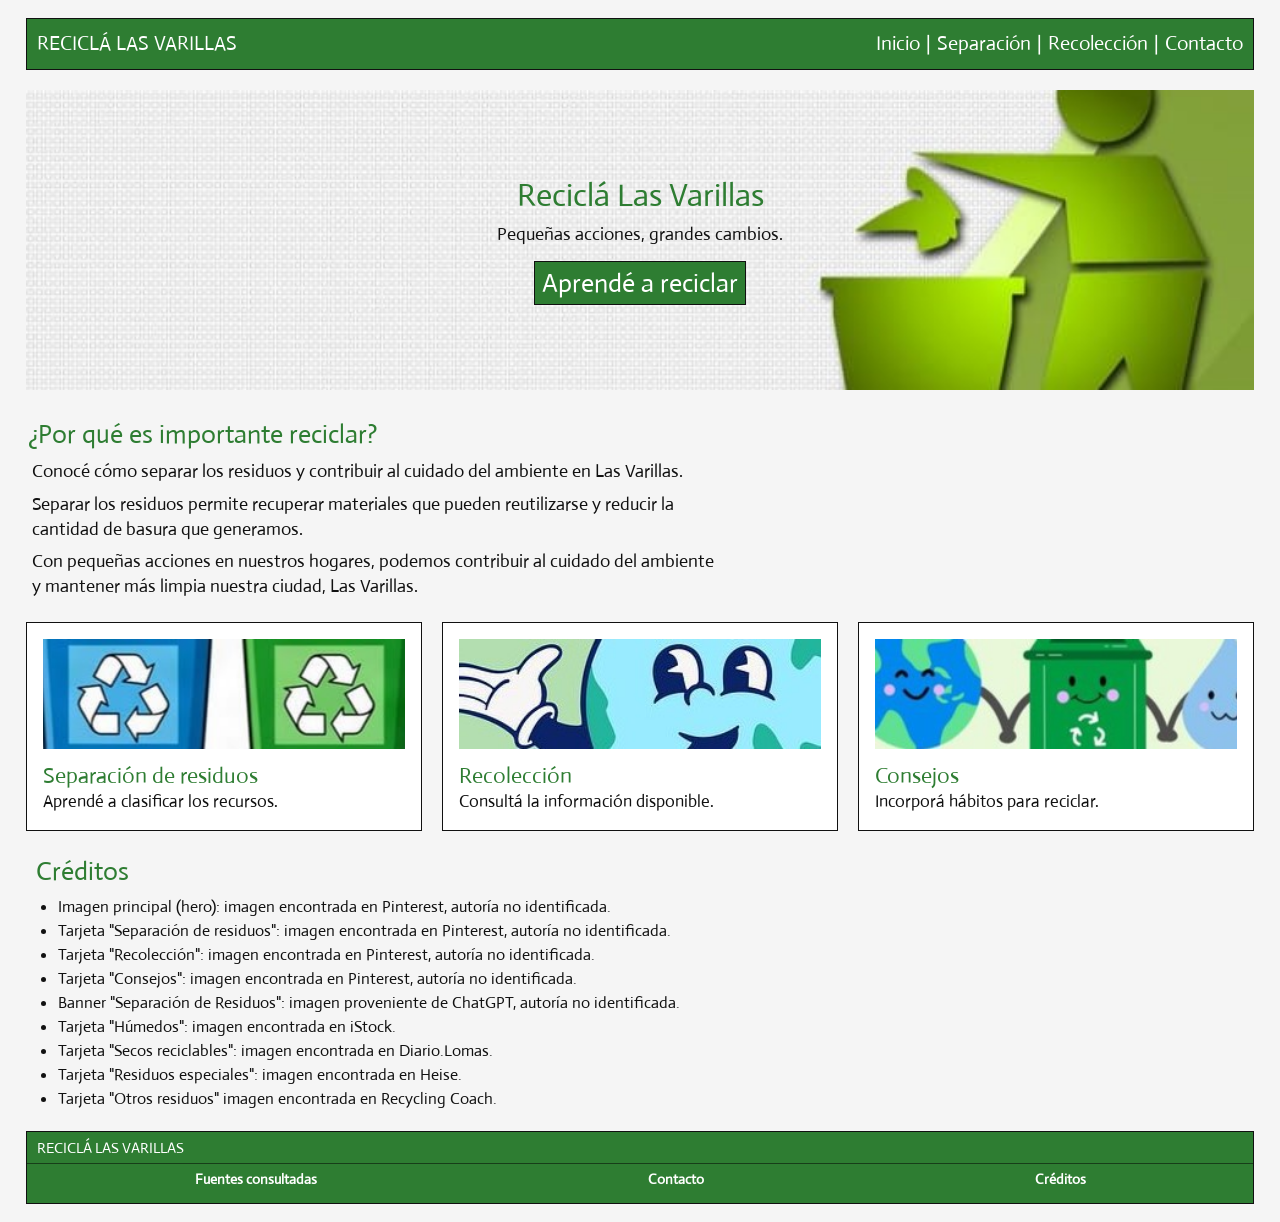
<file: index.html>
<!DOCTYPE html>
<html lang="es">
<head>
  <meta charset="UTF-8">
  <meta name="viewport" content="width=device-width, initial-scale=1">
  <title>Inicio | Reciclá Las Varillas</title>
  <link rel="preconnect" href="https://fonts.googleapis.com">
  <link rel="preconnect" href="https://fonts.gstatic.com" crossorigin>
  <link href="https://fonts.googleapis.com/css2?family=Actor&display=swap" rel="stylesheet">
  <link rel="stylesheet" href="style.css">
</head>
<body>

  <header class="encabezado">
    <a class="logo" href="index.html">RECICLÁ LAS VARILLAS</a>
    <nav class="menu" aria-label="Principal">
      <a href="index.html" aria-current="page">Inicio</a>
      <a href="separacion.html">Separación</a>
      <a href="#">Recolección</a>
      <a href="#">Contacto</a>
    </nav>
  </header>

  <main>
    <section class="hero">
        <div class="hero-texto">
        <h1>Reciclá Las Varillas</h1>
        <p>Pequeñas acciones, grandes cambios.</p>
        <a class="boton" href="separacion.html">Aprendé a reciclar</a>
        </div>
    </section>

    <section class="porque">
      <h2>¿Por qué es importante reciclar?</h2>
      <p>Conocé cómo separar los residuos y contribuir al cuidado del ambiente en Las Varillas.</p>
      <p>Separar los residuos permite recuperar materiales que pueden reutilizarse y reducir la cantidad de basura que generamos.</p>
      <p>Con pequeñas acciones en nuestros hogares, podemos contribuir al cuidado del ambiente y mantener más limpia nuestra ciudad, Las Varillas.</p>
    </section>

    <section class="accesos">
      <a class="tarjeta tarjeta-acceso" href="separacion.html">
        <img src="imagenes/tarjeta-separacion.png" alt="Tachos de reciclaje azul y verde">
        <h3>Separación de residuos</h3>
        <p>Aprendé a clasificar los recursos.</p>
      </a>

      <a class="tarjeta tarjeta-acceso" href="#">
        <img src="imagenes/tarjeta-recoleccion.png" alt="Ilustración de un planeta sonriente">
        <h3>Recolección</h3>
        <p>Consultá la información disponible.</p>
      </a>

      <a class="tarjeta tarjeta-acceso" href="separacion.html#consejos">
        <img src="imagenes/tarjeta-consejos.png" alt="Planeta, tacho de reciclaje y gota de agua ilustrados">
        <h3>Consejos</h3>
        <p>Incorporá hábitos para reciclar.</p>
      </a>
    </section>
  </main>

    <section class="creditos" id="creditos">
        <h2>Créditos</h2>
        <ul>
            <li>Imagen principal (hero): imagen encontrada en Pinterest, autoría no identificada.</li>
            <li>Tarjeta "Separación de residuos": imagen encontrada en Pinterest, autoría no identificada.</li>
            <li>Tarjeta "Recolección": imagen encontrada en Pinterest, autoría no identificada.</li>
            <li>Tarjeta "Consejos": imagen encontrada en Pinterest, autoría no identificada.</li>
            <li>Banner "Separación de Residuos": imagen proveniente de ChatGPT, autoría no identificada.</li>
            <li>Tarjeta "Húmedos": imagen encontrada en iStock.</li>
            <li>Tarjeta "Secos reciclables": imagen encontrada en Diario.Lomas.</li>
            <li>Tarjeta "Residuos especiales": imagen encontrada en Heise. </li>
            <li>Tarjeta "Otros residuos" imagen encontrada en Recycling Coach.</li>
        </ul>
    </section>

  <footer class="pie">
    <p class="pie-titulo">RECICLÁ LAS VARILLAS</p>
    <div class="pie-enlaces">
      <a href="#">Fuentes consultadas</a>
      <a href="#">Contacto</a>
      <a href="#creditos">Créditos</a>
    </div>
  </footer>

</body>
</html>
</file>
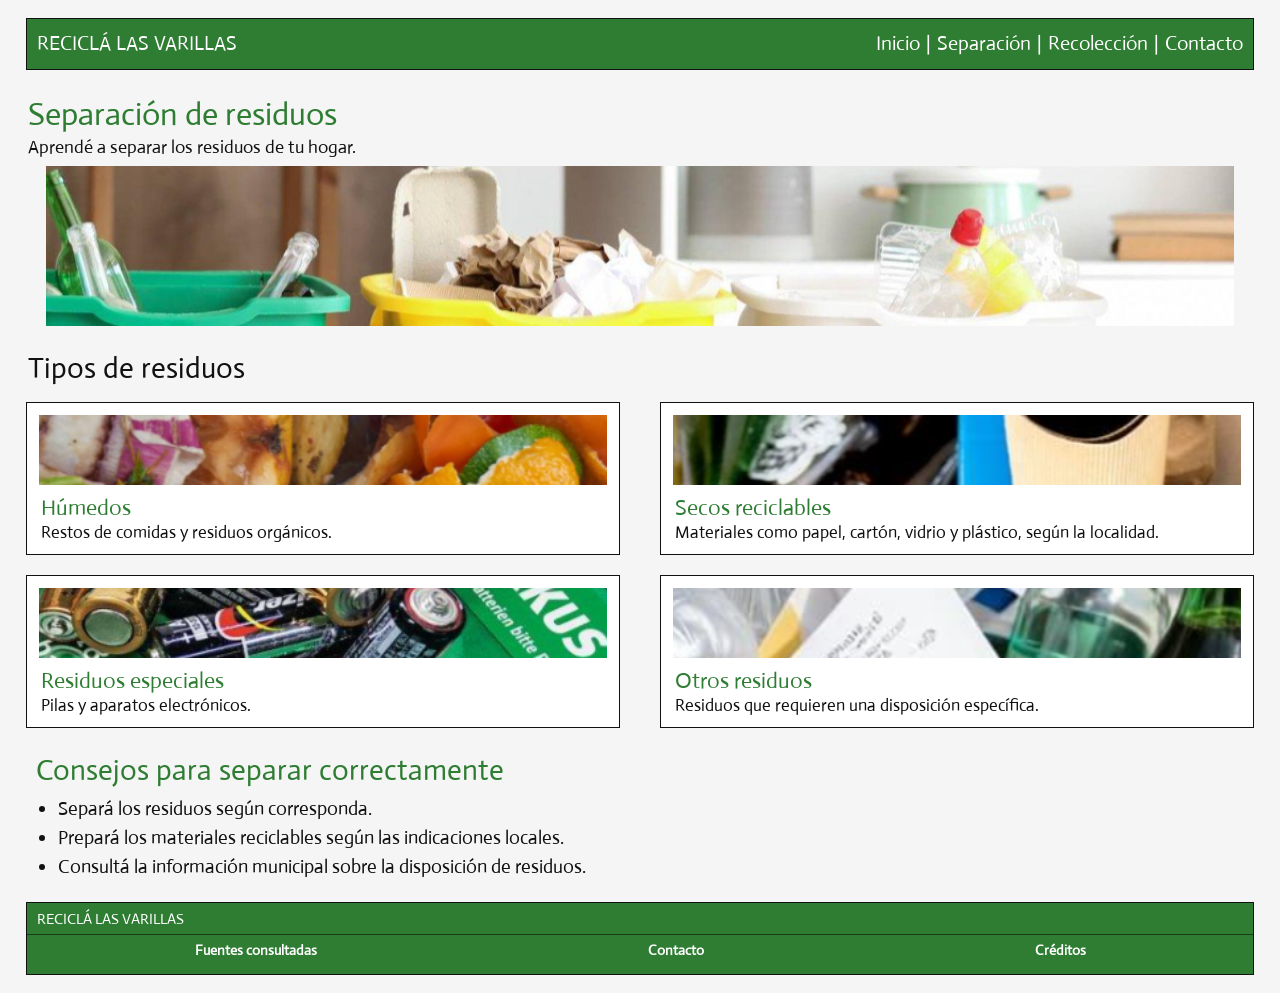
<file: separacion.html>
<!DOCTYPE html>
<html lang="es">
<head>
  <meta charset="UTF-8">
  <meta name="viewport" content="width=device-width, initial-scale=1">
  <title>Separación de residuos | Reciclá Las Varillas</title>
  <link rel="preconnect" href="https://fonts.googleapis.com">
  <link rel="preconnect" href="https://fonts.gstatic.com" crossorigin>
  <link href="https://fonts.googleapis.com/css2?family=Actor&display=swap" rel="stylesheet">
  <link rel="stylesheet" href="style.css">
</head>
<body>

  <header class="encabezado">
    <a class="logo" href="index.html">RECICLÁ LAS VARILLAS</a>
    <nav class="menu" aria-label="Principal">
      <a href="index.html">Inicio</a>
      <a href="separacion.html" aria-current="page">Separación</a>
      <a href="#">Recolección</a>
      <a href="#">Contacto</a>
    </nav>
  </header>

  <main>
    <section class="intro">
      <h1>Separación de residuos</h1>
      <p>Aprendé a separar los residuos de tu hogar.</p>
      <img class="banner" src="imagenes/banner.png" alt="Tachos de colores con vidrio, cartón y plástico para reciclar">
    </section>

    <section class="tipos">
      <h2>Tipos de residuos</h2>

      <div class="grilla">
        <article class="tarjeta">
          <img src="imagenes/humedos.png" alt="Restos de frutas y verduras">
          <h3>Húmedos</h3>
          <p>Restos de comidas y residuos orgánicos.</p>
        </article>

        <article class="tarjeta">
          <img src="imagenes/secos.png" alt="Papel, cartón y envases">
          <h3>Secos reciclables</h3>
          <p>Materiales como papel, cartón, vidrio y plástico, según la localidad.</p>
        </article>

        <article class="tarjeta">
          <img src="imagenes/pilas.png" alt="Pilas usadas">
          <h3>Residuos especiales</h3>
          <p>Pilas y aparatos electrónicos.</p>
        </article>

        <article class="tarjeta">
          <img src="imagenes/otros-residuos.png" alt="Botellas y envases varios">
          <h3>Otros residuos</h3>
          <p>Residuos que requieren una disposición específica.</p>
        </article>
      </div>
    </section>

    <section class="consejos" id="consejos">
  <h2>Consejos para separar correctamente</h2>
  <ul>
    <li>Separá los residuos según corresponda.</li>
    <li>Prepará los materiales reciclables según las indicaciones locales.</li>
    <li>Consultá la información municipal sobre la disposición de residuos.</li>
  </ul>
</section>
  </main>

  <footer class="pie">
    <p class="pie-titulo">RECICLÁ LAS VARILLAS</p>
    <div class="pie-enlaces">
      <a href="#">Fuentes consultadas</a>
      <a href="#">Contacto</a>
      <a href="index.html#creditos">Créditos</a>
    </div>
  </footer>

</body>
</html>
</file>
<file: style.css>
/* ---------- Base ---------- */
:root {
  --verde: #2e7d32;
  --fondo: #f5f5f5;
  --texto: #111;
  --borde: #111;
}

* {
  box-sizing: border-box;
}

body {
  margin: 0;
  padding: 18px 26px;
  background: var(--fondo);
  color: var(--texto);
  font-family: "Actor", "Segoe UI", Tahoma, sans-serif;
  line-height: 1.3;
}

a {
  color: inherit;
  text-decoration: none;
}

img {
  display: block;
  width: 100%;
  object-fit: cover;
  background: #d9d9d9; /* se ve mientras no cargue la imagen */
}

h1, h2, h3, p, ul {
  margin: 0;
}

/* ---------- Encabezado ---------- */
.encabezado {
  display: flex;
  align-items: center;
  justify-content: space-between;
  flex-wrap: wrap;
  gap: 8px 24px;
  padding: 12px 10px;
  background: var(--verde);
  border: 1px solid var(--borde);
  color: #fff;
}

.logo {
  font-size: 1.25rem;
  font-weight: 400;
}

.pie-enlaces {
  font-weight: 400;
}

.menu {
  display: flex;
  flex-wrap: wrap;
  font-size: 1.25rem;
}

.menu a + a::before {
  content: "|";
  margin: 0 6px;
}

.menu a:hover,
.menu a:focus-visible {
  text-decoration: underline;
}

/* ---------- Pie de página ---------- */
.pie {
  margin-top: 20px;
  background: var(--verde);
  border: 1px solid var(--borde);
  color: #fff;
}

.pie-titulo {
  padding: 6px 10px;
  font-size: 0.95rem;
  border-bottom: 1px solid rgba(0, 0, 0, 0.5);
}

.pie-enlaces {
  display: flex;
  justify-content: space-around;
  flex-wrap: wrap;
  gap: 8px 16px;
  padding: 7px 10px 14px;
  font-size: 0.85rem;
  font-weight: 600;
}

.pie-enlaces a:hover,
.pie-enlaces a:focus-visible {
  text-decoration: underline;
}

/* ---------- Tarjetas (compartidas) ---------- */
.tarjeta {
  border: 1px solid var(--borde);
  background: #fff;
}

.tarjeta h3 {
  color: var(--verde);
  font-weight: 400;
}

/* =========================================================
   PÁGINA DE INICIO
   ========================================================= */
.hero {
  display: flex;
  align-items: center;
  justify-content: center;
  margin-top: 20px;
  min-height: 300px;
  background-color: #efefef;
  background-image: url("imagenes/hero.png");
  background-size: cover;
  background-position: right center;
  background-repeat: no-repeat;
}

.hero-texto {
  padding: 22px 10px;
  text-align: center;
}

.hero h1 {
  color: var(--verde);
  font-size: 2rem;
  font-weight: 400;
}

.hero p {
  font-size: 1.15rem;
  margin: 6px 0 14px;
}

.boton {
  display: inline-block;
  padding: 7px 7px;
  background: var(--verde);
  border: 1px solid var(--borde);
  color: #fff;
  font-size: 1.6rem;
  line-height: 1.1;
}

.boton:hover,
.boton:focus-visible {
  background: #256528;
}

.hero img {
  position: absolute;
  top: 0;
  left: 0;
  width: 770px;
  height: 300px;
  object-fit: cover;
  object-position: left center;
}

.porque {
  max-width: 700px;
  padding: 28px 0 0 2px;
}

.porque h2 {
  color: var(--verde);
  font-size: 1.6rem;
  font-weight: 400;
}

.porque p {
  font-size: 1.1rem;
  margin: 8px 0 0 4px;
  line-height: 1.4;
}

.accesos {
  display: flex;
  justify-content: space-between;
  gap: 20px;
  margin-top: 24px;
}

.tarjeta-acceso {
  display: block;
  width: calc((100% - 40px) / 3);
  padding: 0 0 18px;
}

.tarjeta-acceso img {
  height: 110px;
  width: calc(100% - 32px);
  margin: 16px 16px 12px;
}

.tarjeta-acceso h3 {
  font-size: 1.4rem;
  padding: 0 16px;
}

.tarjeta-acceso p {
  font-size: 1.05rem;
  padding: 0 16px;
}

.tarjeta-acceso:hover,
.tarjeta-acceso:focus-visible {
  outline: 2px solid var(--verde);
}

.creditos {
  padding: 24px 10px 0;
  scroll-margin-top: 20px;
}

.creditos h2 {
  color: var(--verde);
  font-size: 1.6rem;
  font-weight: 400;
}

.creditos ul {
  margin-top: 6px;
  padding-left: 22px;
  font-size: 1rem;
  line-height: 1.5;
}

/* =========================================================
   PÁGINA SEPARACIÓN DE RESIDUOS
   ========================================================= */
.intro {
  padding: 24px 0 0;
}

.intro h1 {
  color: var(--verde);
  font-size: 2rem;
  font-weight: 400;
  padding-left: 2px;
}

.intro p {
  font-size: 1.1rem;
  padding-left: 2px;
}

.banner {
  height: 160px;
  margin: 8px 0 0 20px;
  width: calc(100% - 40px);
}

.tipos {
  padding-top: 24px;
}

.tipos h2 {
  font-size: 1.8rem;
  font-weight: 400;
  padding-left: 2px;
}

.grilla {
  display: grid;
  grid-template-columns: 1fr 1fr;
  gap: 20px 40px;
  margin-top: 14px;
}

.grilla .tarjeta {
  padding: 12px 0 10px;
}

.grilla .tarjeta img {
  height: 70px;
  width: calc(100% - 24px);
  margin: 0 12px 8px;
}

.grilla .tarjeta h3 {
  font-size: 1.4rem;
  padding: 0 14px;
}

.grilla .tarjeta p {
  font-size: 1.05rem;
  padding: 0 14px;
}

.consejos {
  padding: 24px 10px 0;
}

.consejos h2 {
  color: var(--verde);
  font-size: 1.8rem;
  font-weight: 400;
}

.consejos ul {
  padding-left: 22px;
  margin-top: 6px;
  font-size: 1.2rem;
  line-height: 1.5;
}

/* ---------- Pantallas chicas ---------- */
@media (max-width: 760px) {
  body {
    padding: 12px;
  }

  .hero-texto {
    max-width: 100%;
    padding-bottom: 130px;
  }

  .hero img {
    height: 120px;
  }

  .porque {
    max-width: 100%;
  }

  .accesos {
    flex-direction: column;
  }

  .tarjeta-acceso {
    width: 100%;
  }

  .grilla {
    grid-template-columns: 1fr;
  }

  .banner {
    margin-left: 0;
    width: 100%;
  }
}
</file>
